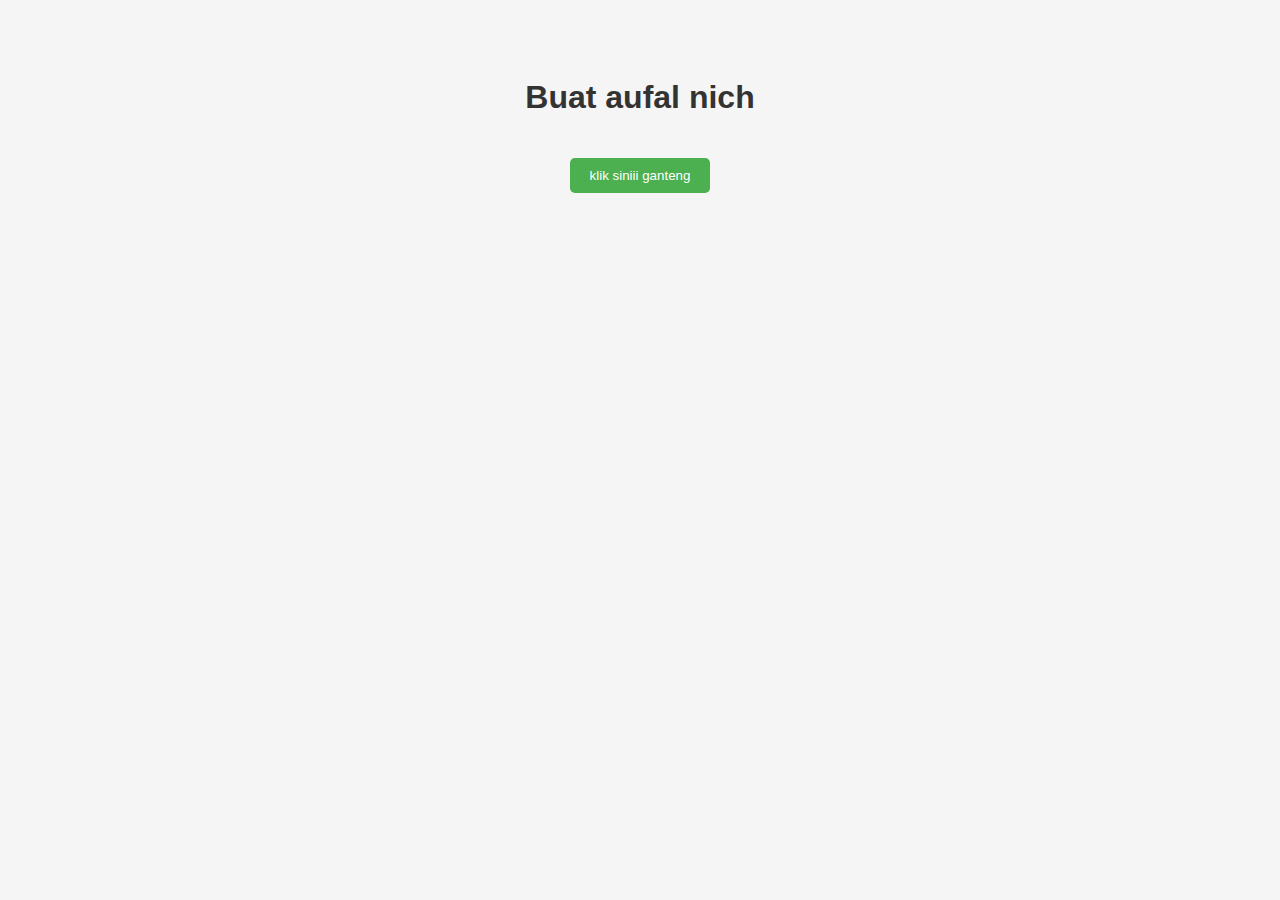
<file: index.html>
<!DOCTYPE html>
<html>
<head>
  <title>Buat aufal</title>
  <script src="script.js"defer></script>
  <link rel="stylesheet"defer type="text/css" href="style.css">
</head>
<body>
  <h1>Buat aufal nich</h1>
  <button id="button">klik siniii ganteng</button>

  <div id="alert" style="display: none;">
    <p>haloo aufaaal</p>
    <button id="Button">haloo eva cantik, baik, tidak sombong, dan suka menabung</button>
  </div>

  <div id="alert2" style="display: none;">
    <p>idiiih umurnya berkurang nich</p>
    <button id="Button2">iya nich</button>
  </div>

  <div id="alert3" style="display: none;">
    <p>tambah tua ajaa</p>
    <button id="Button3">bener lagii</button>
  </div>

  <div id="alert4" style="display: none;">
    <p>umur 21 ya kan?</p>
    <button id="Button4">jelas iya, gamungkin tidak, wajib dipencet</button>
  </div>

  <div id="alert5" style="display: none;">
    <p>doa baik buat aufaal</p>
    <button id="Button5">next</button>
  </div>

  <div id="alert6" style="display: none;">
    <p>semoga hal hal baik selalu ada dan datang buat aufal</p>
    <button id="Button6">amiiin</button>
  </div>

  <div id="alert8" style="display: none;">
    <p>terima kasih sudah ada sampai hari inii hihihi</p>
    <button id="Button8">sama sama evaaa</button>
  </div>

  <div id="alert9" style="display: none;">
    <p>i love u more than you know</p>
    <button id="Button9">wajib i love u too evaa sii gabisa pilih yang lain</button>
  </div>

  <div id="alert10" style="display: none;">
    <p>sekiaaan aufal ganteng wkwk</p>
    <button id="Button10">next</button>
  </div>

  <div id="alert11" style="display: none;">
    <p>dadaa ganteng love uuu</p>
    <button id="Button11">tutup tutup</button>
  </div>

  <div id="penutup" style="display: none;">
    <p>tutup ish, ga di tutup tutup kangen aku fiks uda ini</p>
    <a href="untuk aufal marom.pdf" target="_blank">
      <button class="pdf-button" type="pdf">terakhir nih pencet aja</button>
    </a>
  </div>

</body>
</html>
</file>
<file: style.css>
:root {
  font-family: Arial, Helvetica, sans-serif;
}

body {
  text-align: center;
  padding-top: 50px;
  background-color: #f5f5f5;
  
}

h1 {
  color: #333;
}

button {
  margin-top: 20px;
  padding: 10px 20px;
  background-color: #4caf50;
  color: #fff;
  border: none;
  border-radius: 5px;
  cursor: pointer;
}

.pdf-button {
    margin-top: 20px;
    padding: 10px 20px;
    background-color: #4caf50;
    color: #fff;
    border: none;
    border-radius: 5px;
    cursor: pointer;
}
</file>
